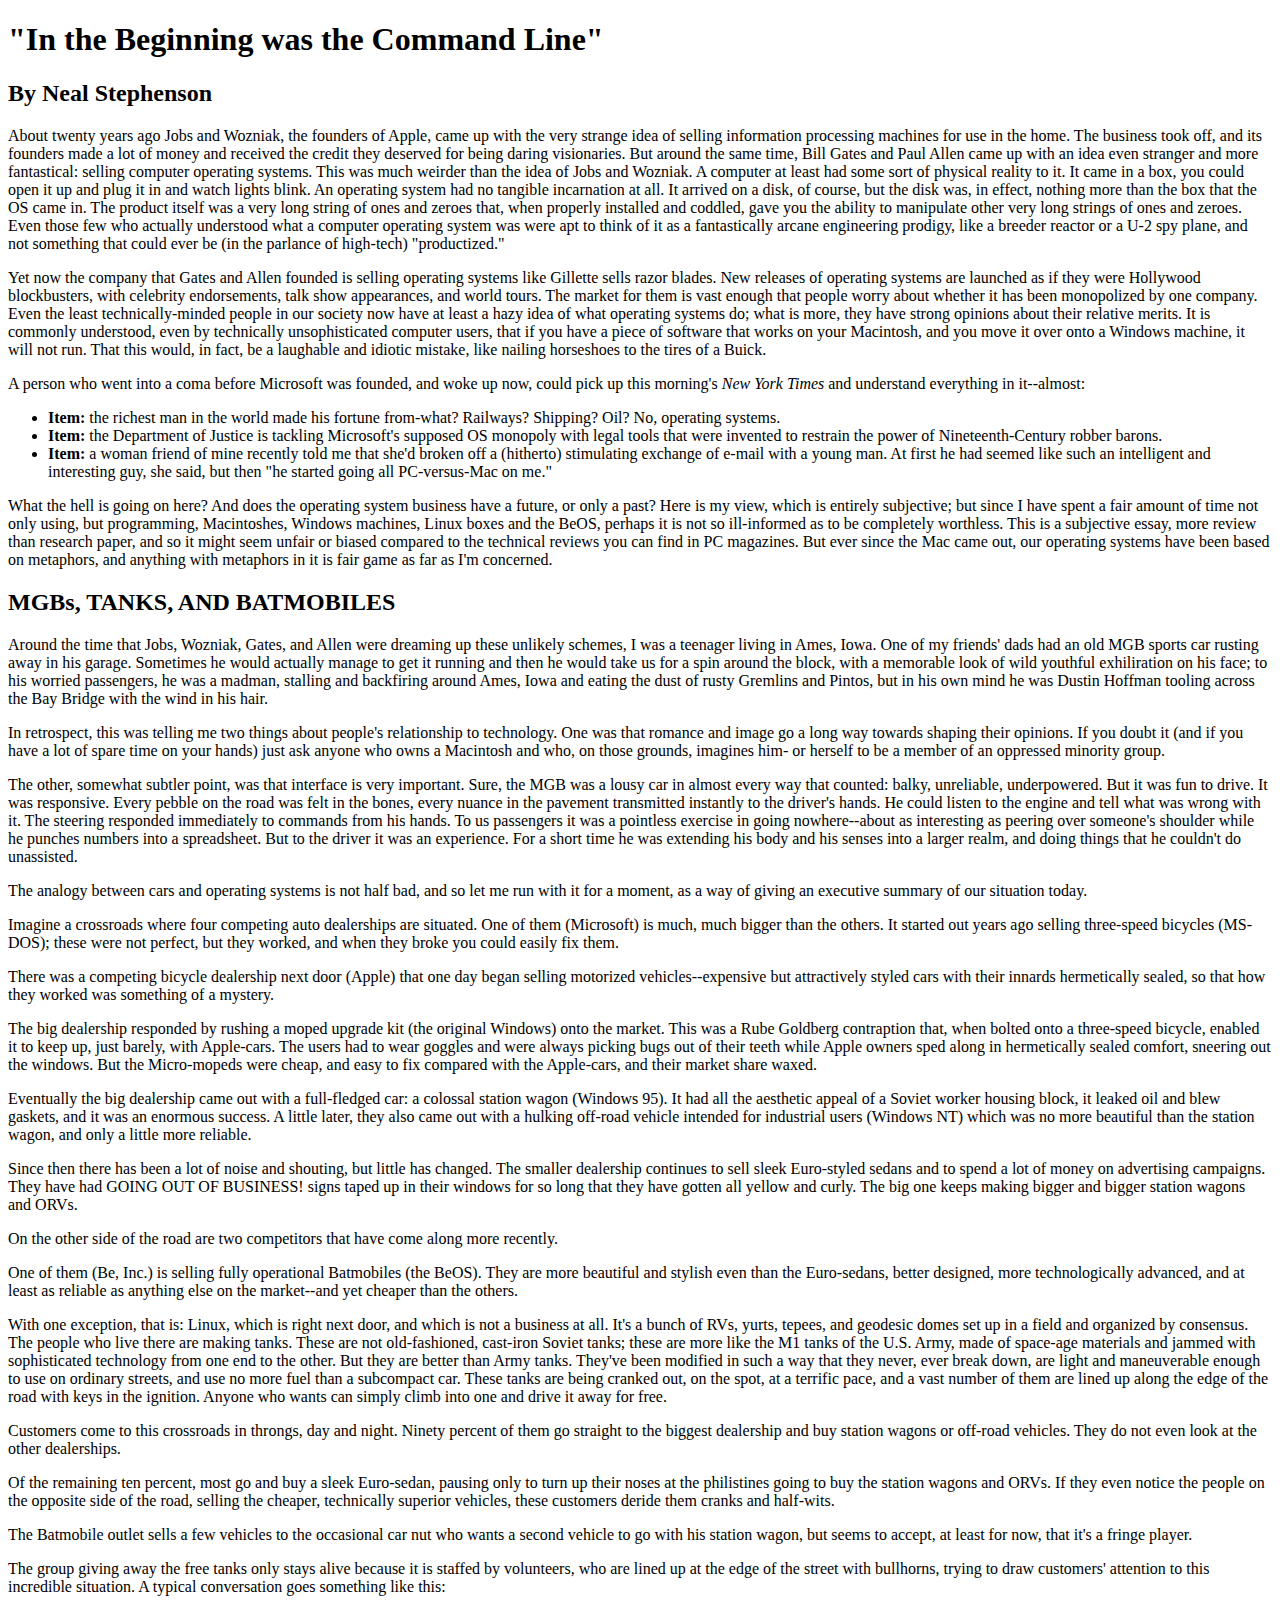
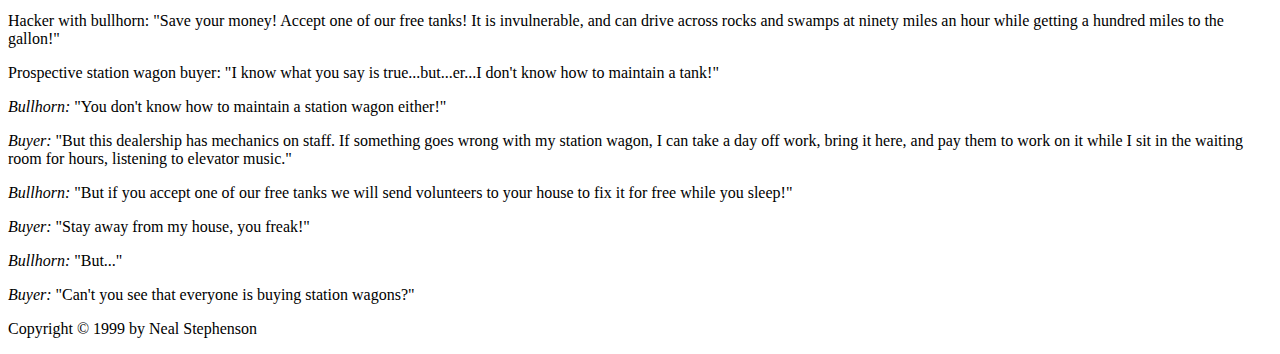
<file: week01/index.html>
<!DOCTYPE html>
<html>

<head>
  <title> The Command Line </title>
</head>

<body>
  <h1> "In the Beginning was the Command Line" </h1>
  <h2> By Neal Stephenson </h2>

<p> About twenty years ago Jobs and Wozniak, the founders of Apple, came up with the very strange idea of selling information processing machines for use in the home. The business took off, and its founders made a lot of money and received the credit they deserved for being daring visionaries. But around the same time, Bill Gates and Paul Allen came up with an idea even stranger and more fantastical: selling computer operating systems. This was much weirder than the idea of Jobs and Wozniak. A computer at least had some sort of physical reality to it. It came in a box, you could open it up and plug it in and watch lights blink. An operating system had no tangible incarnation at all. It arrived on a disk, of course, but the disk was, in effect, nothing more than the box that the OS came in. The product itself was a very long string of ones and zeroes that, when properly installed and coddled, gave you the ability to manipulate other very long strings of ones and zeroes. Even those few who actually understood what a computer operating system was were apt to think of it as a fantastically arcane engineering prodigy, like a breeder reactor or a U-2 spy plane, and not something that could ever be (in the parlance of high-tech) "productized." </p>

<p> Yet now the company that Gates and Allen founded is selling operating systems like Gillette sells razor blades. New releases of operating systems are launched as if they were Hollywood blockbusters, with celebrity endorsements, talk show appearances, and world tours. The market for them is vast enough that people worry about whether it has been monopolized by one company. Even the least technically-minded people in our society now have at least a hazy idea of what operating systems do; what is more, they have strong opinions about their relative merits. It is commonly understood, even by technically unsophisticated computer users, that if you have a piece of software that works on your Macintosh, and you move it over onto a Windows machine, it will not run. That this would, in fact, be a laughable and idiotic mistake, like nailing horseshoes to the tires of a Buick.</P>

<p>A person who went into a coma before Microsoft was founded, and woke up now, could pick up this morning's <em> New York Times</em> and understand everything in it--almost:</P>

<ul>
<li><strong>Item:</strong> the richest man in the world made his fortune from-what? Railways? Shipping? Oil? No, operating systems.</li>

<li><strong>Item:</strong> the Department of Justice is tackling Microsoft's supposed OS monopoly with legal tools that were invented to restrain the power of Nineteenth-Century robber barons.</li>

<li><strong>Item:</strong> a woman friend of mine recently told me that she'd broken off a (hitherto) stimulating exchange of e-mail with a young man. At first he had seemed like such an intelligent and interesting guy, she said, but then "he started going all PC-versus-Mac on me."</li>
</ul>

<p>What the hell is going on here? And does the operating system business have a future, or only a past? Here is my view, which is entirely subjective; but since I have spent a fair amount of time not only using, but programming, Macintoshes, Windows machines, Linux boxes and the BeOS, perhaps it is not so ill-informed as to be completely worthless. This is a subjective essay, more review than research paper, and so it might seem unfair or biased compared to the technical reviews you can find in PC magazines. But ever since the Mac came out, our operating systems have been based on metaphors, and anything with metaphors in it is fair game as far as I'm concerned.</p>

<h2>MGBs, TANKS, AND BATMOBILES</h2>

<p>Around the time that Jobs, Wozniak, Gates, and Allen were dreaming up these unlikely schemes, I was a teenager living in Ames, Iowa. One of my friends' dads had an old MGB sports car rusting away in his garage. Sometimes he would actually manage to get it running and then he would take us for a spin around the block, with a memorable look of wild youthful exhiliration on his face; to his worried passengers, he was a madman, stalling and backfiring around Ames, Iowa and eating the dust of rusty Gremlins and Pintos, but in his own mind he was Dustin Hoffman tooling across the Bay Bridge with the wind in his hair.</p>

<p>In retrospect, this was telling me two things about people's relationship to technology. One was that romance and image go a long way towards shaping their opinions. If you doubt it (and if you have a lot of spare time on your hands) just ask anyone who owns a Macintosh and who, on those grounds, imagines him- or herself to be a member of an oppressed minority group.</p>

<p>The other, somewhat subtler point, was that interface is very important. Sure, the MGB was a lousy car in almost every way that counted: balky, unreliable, underpowered. But it was fun to drive. It was responsive. Every pebble on the road was felt in the bones, every nuance in the pavement transmitted instantly to the driver's hands. He could listen to the engine and tell what was wrong with it. The steering responded immediately to commands from his hands. To us passengers it was a pointless exercise in going nowhere--about as interesting as peering over someone's shoulder while he punches numbers into a spreadsheet. But to the driver it was an experience. For a short time he was extending his body and his senses into a larger realm, and doing things that he couldn't do unassisted.</p>

<p>The analogy between cars and operating systems is not half bad, and so let me run with it for a moment, as a way of giving an executive summary of our situation today.</p>

<p>Imagine a crossroads where four competing auto dealerships are situated. One of them (Microsoft) is much, much bigger than the others. It started out years ago selling three-speed bicycles (MS-DOS); these were not perfect, but they worked, and when they broke you could easily fix them.</p>

<p>There was a competing bicycle dealership next door (Apple) that one day began selling motorized vehicles--expensive but attractively styled cars with their innards hermetically sealed, so that how they worked was something of a mystery.</p>

<p>The big dealership responded by rushing a moped upgrade kit (the original Windows) onto the market. This was a Rube Goldberg contraption that, when bolted onto a three-speed bicycle, enabled it to keep up, just barely, with Apple-cars. The users had to wear goggles and were always picking bugs out of their teeth while Apple owners sped along in hermetically sealed comfort, sneering out the windows. But the Micro-mopeds were cheap, and easy to fix compared with the Apple-cars, and their market share waxed.</p>

<p>Eventually the big dealership came out with a full-fledged car: a colossal station wagon (Windows 95). It had all the aesthetic appeal of a Soviet worker housing block, it leaked oil and blew gaskets, and it was an enormous success. A little later, they also came out with a hulking off-road vehicle intended for industrial users (Windows NT) which was no more beautiful than the station wagon, and only a little more reliable.</p>

<p>Since then there has been a lot of noise and shouting, but little has changed. The smaller dealership continues to sell sleek Euro-styled sedans and to spend a lot of money on advertising campaigns. They have had GOING OUT OF BUSINESS! signs taped up in their windows for so long that they have gotten all yellow and curly. The big one keeps making bigger and bigger station wagons and ORVs.</p>

<p>On the other side of the road are two competitors that have come along more recently.</p>

<p>One of them (Be, Inc.) is selling fully operational Batmobiles (the BeOS). They are more beautiful and stylish even than the Euro-sedans, better designed, more technologically advanced, and at least as reliable as anything else on the market--and yet cheaper than the others.</p>

<p>With one exception, that is: Linux, which is right next door, and which is not a business at all. It's a bunch of RVs, yurts, tepees, and geodesic domes set up in a field and organized by consensus. The people who live there are making tanks. These are not old-fashioned, cast-iron Soviet tanks; these are more like the M1 tanks of the U.S. Army, made of space-age materials and jammed with sophisticated technology from one end to the other. But they are better than Army tanks. They've been modified in such a way that they never, ever break down, are light and maneuverable enough to use on ordinary streets, and use no more fuel than a subcompact car. These tanks are being cranked out, on the spot, at a terrific pace, and a vast number of them are lined up along the edge of the road with keys in the ignition. Anyone who wants can simply climb into one and drive it away for free.</p>

<p>Customers come to this crossroads in throngs, day and night. Ninety percent of them go straight to the biggest dealership and buy station wagons or off-road vehicles. They do not even look at the other dealerships.</p>

<p>Of the remaining ten percent, most go and buy a sleek Euro-sedan, pausing only to turn up their noses at the philistines going to buy the station wagons and ORVs. If they even notice the people on the opposite side of the road, selling the cheaper, technically superior vehicles, these customers deride them cranks and half-wits.</p>

<p>The Batmobile outlet sells a few vehicles to the occasional car nut who wants a second vehicle to go with his station wagon, but seems to accept, at least for now, that it's a fringe player.</p>

<p>The group giving away the free tanks only stays alive because it is staffed by volunteers, who are lined up at the edge of the street with bullhorns, trying to draw customers' attention to this incredible situation. A typical conversation goes something like this:</p>

<p>Hacker with bullhorn: "Save your money! Accept one of our free tanks! It is invulnerable, and can drive across rocks and swamps at ninety miles an hour while getting a hundred miles to the gallon!"</p>

<p>Prospective station wagon buyer: "I know what you say is true...but...er...I don't know how to maintain a tank!"</p>

<p><em>Bullhorn:</em> "You don't know how to maintain a station wagon either!"</p>

<p><em>Buyer:</em> "But this dealership has mechanics on staff. If something goes wrong with my station wagon, I can take a day off work, bring it here, and pay them to work on it while I sit in the waiting room for hours, listening to elevator music."</p>

<p><em>Bullhorn:</em> "But if you accept one of our free tanks we will send volunteers to your house to fix it for free while you sleep!"</p>

<p><em>Buyer:</em> "Stay away from my house, you freak!"</p>

<p><em>Bullhorn:</em> "But..."</p>

<p><em>Buyer:</em> "Can't you see that everyone is buying station wagons?"</p>

<p>Copyright &#169 1999 by Neal Stephenson</p>
</body>
</html>
</file>
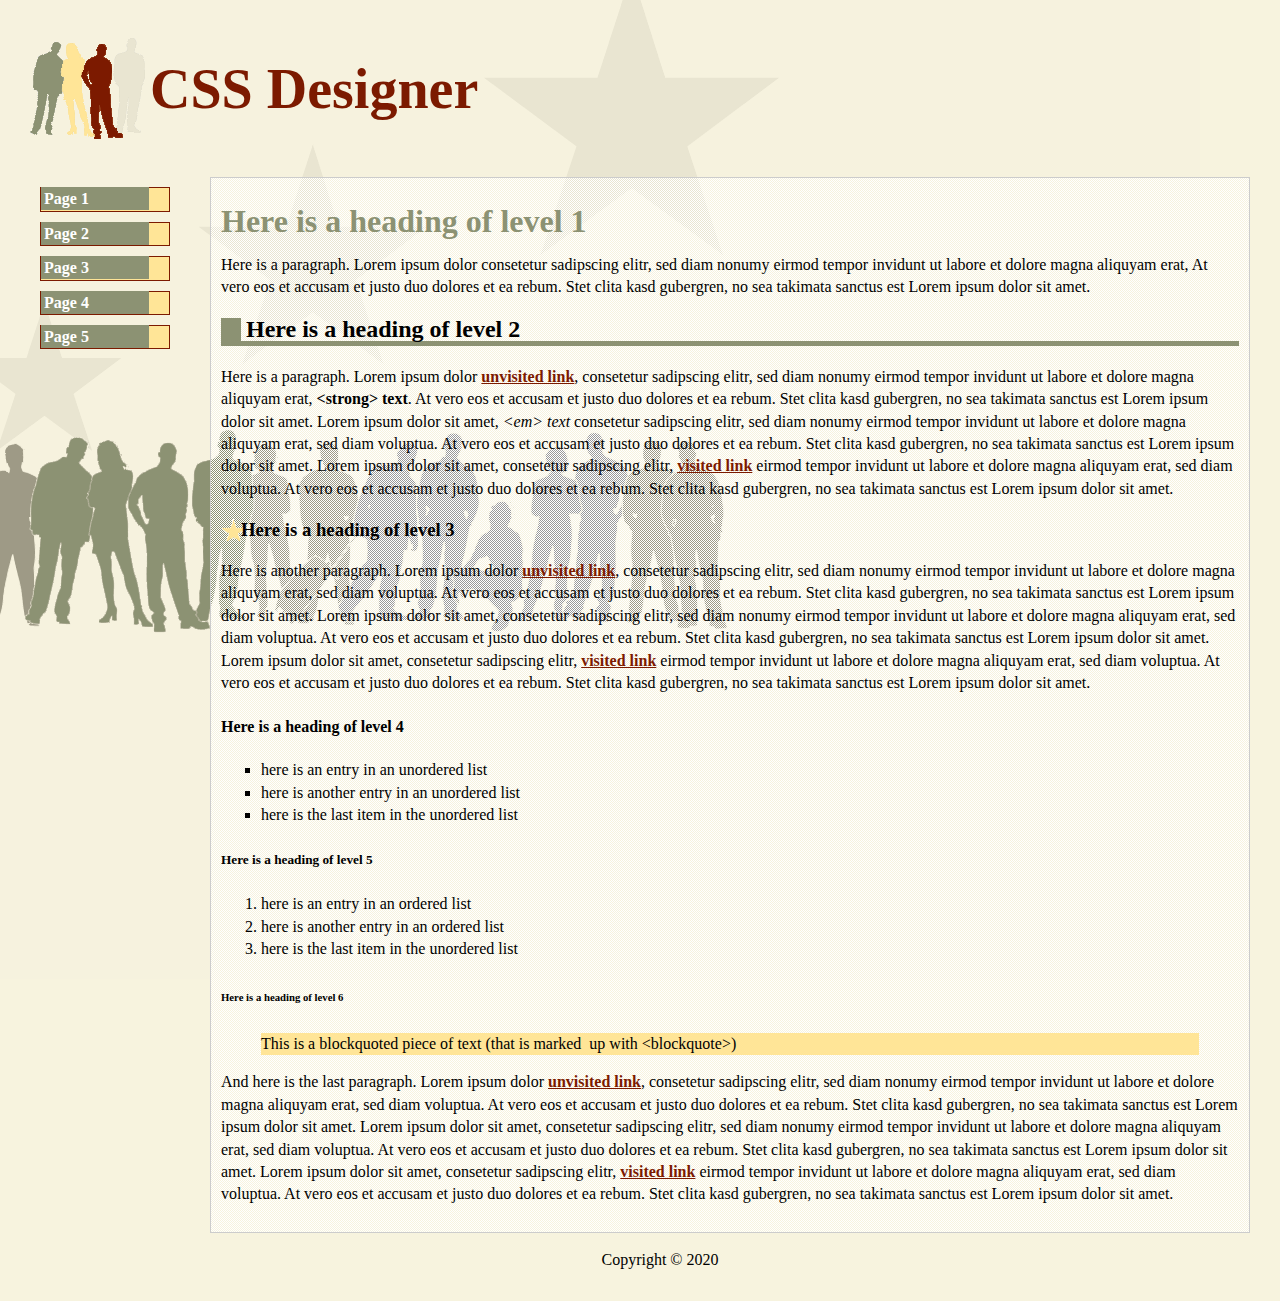
<file: week03/index.html>
<!doctype html>
<html>
   <head>
      <meta charset="utf-8">
      <title>CSS Designer</title>
      <link href="styles.css" rel="stylesheet" type="text/css" />
   </head>
   <body>
      <header>
         <h1>CSS Designer</h1>
      </header>
      <section id="container">
      <nav>
         <ul>
            <li><a href="#">Page 1</a></li>
            <li><a href="#">Page 2</a></li>
            <li><a href="#">Page 3</a></li>
            <li><a href="#">Page 4</a></li>
            <li><a href="#">Page 5</a></li>
         </ul>
      </nav>
      <article id="content">
         <h1>Here is a heading of level 1</h1>
         <p>Here is a paragraph. Lorem ipsum dolor consetetur sadipscing elitr,  sed diam nonumy eirmod tempor invidunt ut labore et dolore magna aliquyam erat,  At vero eos et accusam et justo duo dolores et ea rebum. Stet clita kasd gubergren, no sea takimata sanctus est Lorem ipsum dolor sit amet. </p>
         <h2>Here is a heading of level 2</h2>
         <p>Here is a paragraph. Lorem ipsum dolor <a href="unvisitedpage.html">unvisited link</a>, consetetur sadipscing elitr,  sed diam nonumy eirmod tempor invidunt ut labore et dolore magna aliquyam erat, <strong>&lt;strong&gt; text</strong>. At vero eos et accusam et justo duo dolores et ea rebum. Stet clita kasd gubergren, no sea takimata sanctus est Lorem ipsum dolor sit amet. Lorem ipsum dolor sit amet, <em>&lt;em&gt; text</em> consetetur sadipscing elitr,  sed diam nonumy eirmod tempor invidunt ut labore et dolore magna aliquyam erat, sed diam voluptua. At vero eos et accusam et justo duo dolores et ea rebum. Stet clita kasd gubergren, no sea takimata sanctus est Lorem ipsum dolor sit amet. Lorem ipsum dolor sit amet, consetetur sadipscing elitr, <a href="#">visited link</a> eirmod tempor invidunt ut labore et dolore magna aliquyam erat, sed diam voluptua. At vero eos et accusam et justo duo dolores et ea rebum. Stet clita kasd gubergren, no sea takimata sanctus est Lorem ipsum dolor sit amet.</p>
         <h3>Here is a heading of level 3</h3>
         <p>Here is another paragraph. Lorem ipsum dolor <a href="unvisitedpage.html">unvisited link</a>, consetetur sadipscing elitr,  sed diam nonumy eirmod tempor invidunt ut labore et dolore magna aliquyam erat, sed diam voluptua. At vero eos et accusam et justo duo dolores et ea rebum. Stet clita kasd gubergren, no sea takimata sanctus est Lorem ipsum dolor sit amet. Lorem ipsum dolor sit amet, consetetur sadipscing elitr,  sed diam nonumy eirmod tempor invidunt ut labore et dolore magna aliquyam erat, sed diam voluptua. At vero eos et accusam et justo duo dolores et ea rebum. Stet clita kasd gubergren, no sea takimata sanctus est Lorem ipsum dolor sit amet. Lorem ipsum dolor sit amet, consetetur sadipscing elitr, <a href="#">visited link</a> eirmod tempor invidunt ut labore et dolore magna aliquyam erat, sed diam voluptua. At vero eos et accusam et justo duo dolores et ea rebum. Stet clita kasd gubergren, no sea takimata sanctus est Lorem ipsum dolor sit amet.</p>
         <h4>Here is a heading of level 4</h4>
         <ul>
            <li>here is an entry in an unordered list</li>
            <li>here is another entry in an unordered list</li>
            <li>here is the last item in the unordered list</li>
         </ul>
         <h5>Here is a heading of level 5</h5>
         <ol>
            <li>here is an entry in an ordered list</li>
            <li>here is another entry in an ordered list</li>
            <li>here is the last item in the unordered list</li>
         </ol>
         <h6>Here is a heading of level 6</h6>
         <blockquote> This is a blockquoted piece of text (that is marked&nbsp; up with &lt;blockquote&gt;) </blockquote>
         <p>And here is the last paragraph. Lorem ipsum dolor <a href="unvisitedpage.html">unvisited link</a>, consetetur sadipscing elitr,  sed diam nonumy eirmod tempor invidunt ut labore et dolore magna aliquyam erat, sed diam voluptua. At vero eos et accusam et justo duo dolores et ea rebum. Stet clita kasd gubergren, no sea takimata sanctus est Lorem ipsum dolor sit amet. Lorem ipsum dolor sit amet, consetetur sadipscing elitr,  sed diam nonumy eirmod tempor invidunt ut labore et dolore magna aliquyam erat, sed diam voluptua. At vero eos et accusam et justo duo dolores et ea rebum. Stet clita kasd gubergren, no sea takimata sanctus est Lorem ipsum dolor sit amet. Lorem ipsum dolor sit amet, consetetur sadipscing elitr, <a href="#">visited link</a> eirmod tempor invidunt ut labore et dolore magna aliquyam erat, sed diam voluptua. At vero eos et accusam et justo duo dolores et ea rebum. Stet clita kasd gubergren, no sea takimata sanctus est Lorem ipsum dolor sit amet.</p>
      </article>
      </section>
      <footer>
         <ul>
            <li>Copyright &copy; 2020</li>
         </ul>
      </footer>
   </body>
</html>
</file>
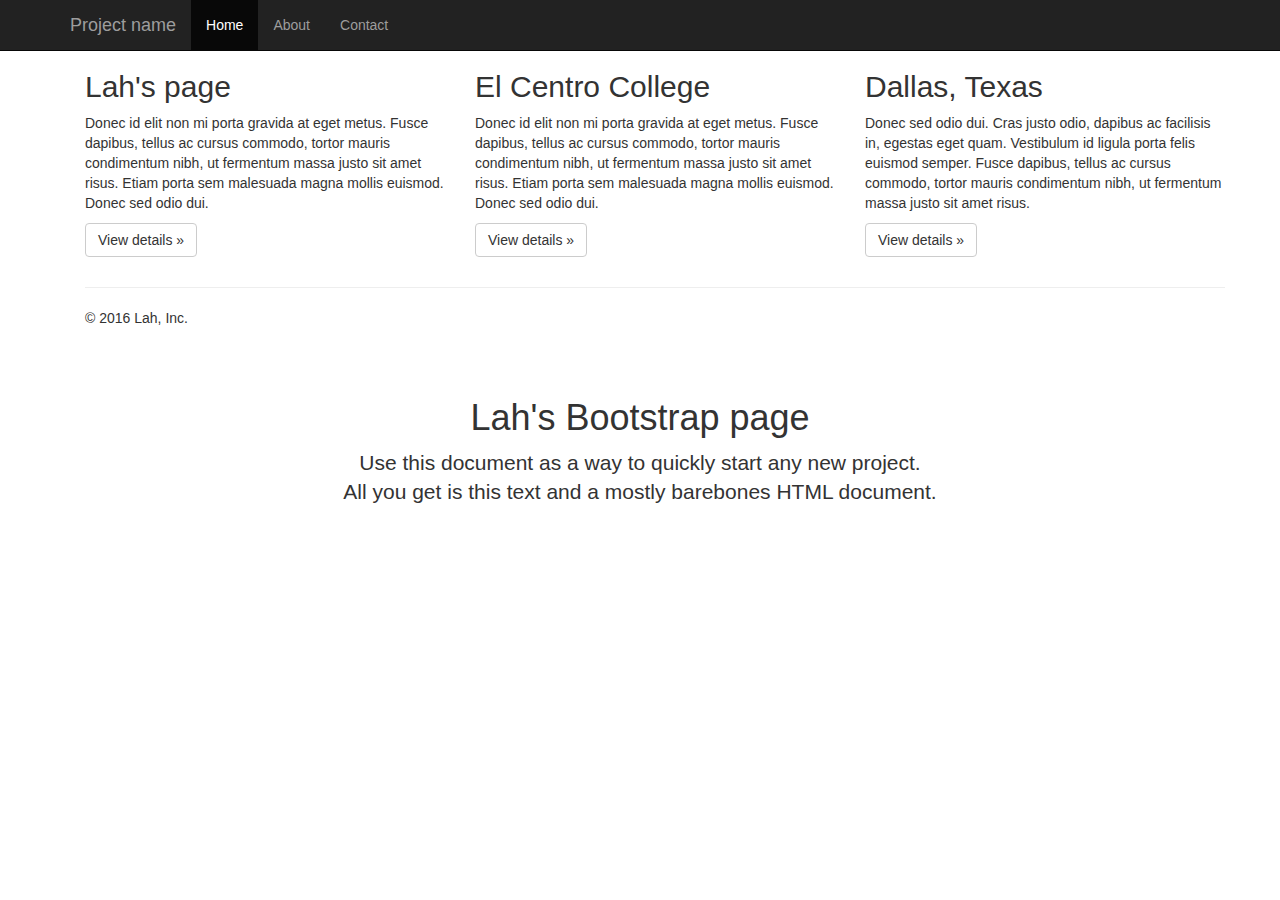
<file: week06/index.html>
<!DOCTYPE html>
<html lang="en">
  <head>
    <meta charset="utf-8">
    <meta http-equiv="X-UA-Compatible" content="IE=edge">
    <meta name="viewport" content="width=device-width, initial-scale=1">
    <!-- The above 3 meta tags *must* come first in the head; any other head content must come *after* these tags -->
    <title>Lah's Bootstrap</title>

    <!-- Bootstrap -->
    <link href="css/bootstrap.css" rel="stylesheet">

<!-- Custom styles for this template -->
    <link href="css/custom.css" rel="stylesheet">

    <!-- HTML5 shim and Respond.js for IE8 support of HTML5 elements and media queries -->
    <!-- WARNING: Respond.js doesn't work if you view the page via file:// -->
    <!--[if lt IE 9]>
      <script src="https://oss.maxcdn.com/html5shiv/3.7.3/html5shiv.min.js"></script>
      <script src="https://oss.maxcdn.com/respond/1.4.2/respond.min.js"></script>
    <![endif]-->
  </head>
  <body>
    

 <nav class="navbar navbar-inverse navbar-fixed-top">
      <div class="container">
        <div class="navbar-header">
          <button type="button" class="navbar-toggle collapsed" data-toggle="collapse" data-target="#navbar" aria-expanded="false" aria-controls="navbar">
            <span class="sr-only">Toggle navigation</span>
            <span class="icon-bar"></span>
            <span class="icon-bar"></span>
            <span class="icon-bar"></span>
          </button>
          <a class="navbar-brand" href="#">Project name</a>
        </div>
        <div id="navbar" class="collapse navbar-collapse">
          <ul class="nav navbar-nav">
            <li class="active"><a href="#">Home</a></li>
            <li><a href="#about">About</a></li>
            <li><a href="#contact">Contact</a></li>
          </ul>
        </div><!--/.nav-collapse -->
      </div>
    </nav>

<div class="container">

<div class="container">
      <!-- Example row of columns -->
      <div class="row">
        <div class="col-md-4">
          <h2>Lah's page</h2>
          <p>Donec id elit non mi porta gravida at eget metus. Fusce dapibus, tellus ac cursus commodo, tortor mauris condimentum nibh, ut fermentum massa justo sit amet risus. Etiam porta sem malesuada magna mollis euismod. Donec sed odio dui. </p>
          <p><a class="btn btn-default" href="#" role="button">View details &raquo;</a></p>
        </div>
        <div class="col-md-4">
          <h2>El Centro College</h2>
          <p>Donec id elit non mi porta gravida at eget metus. Fusce dapibus, tellus ac cursus commodo, tortor mauris condimentum nibh, ut fermentum massa justo sit amet risus. Etiam porta sem malesuada magna mollis euismod. Donec sed odio dui. </p>
          <p><a class="btn btn-default" href="#" role="button">View details &raquo;</a></p>
       </div>
        <div class="col-md-4">
          <h2>Dallas, Texas</h2>
          <p>Donec sed odio dui. Cras justo odio, dapibus ac facilisis in, egestas eget quam. Vestibulum id ligula porta felis euismod semper. Fusce dapibus, tellus ac cursus commodo, tortor mauris condimentum nibh, ut fermentum massa justo sit amet risus.</p>
          <p><a class="btn btn-default" href="#" role="button">View details &raquo;</a></p>
        </div>
      </div>

      <hr>

      <footer>
        <p>&copy; 2016 Lah, Inc.</p>
      </footer>
    </div> <!-- /container -->

      <div class="starter-template">
        <h1>Lah's Bootstrap page</h1>
        <p class="lead">Use this document as a way to quickly start any new project.<br> All you get is this text and a mostly barebones HTML document.</p>
      </div>

    <!-- jQuery (necessary for Bootstrap's JavaScript plugins) -->
    <script src="https://ajax.googleapis.com/ajax/libs/jquery/1.12.4/jquery.min.js"></script>
    <!-- Include all compiled plugins (below), or include individual files as needed -->
    <script src="js/bootstrap.min.js"></script>
  </body>
</html>
</file>
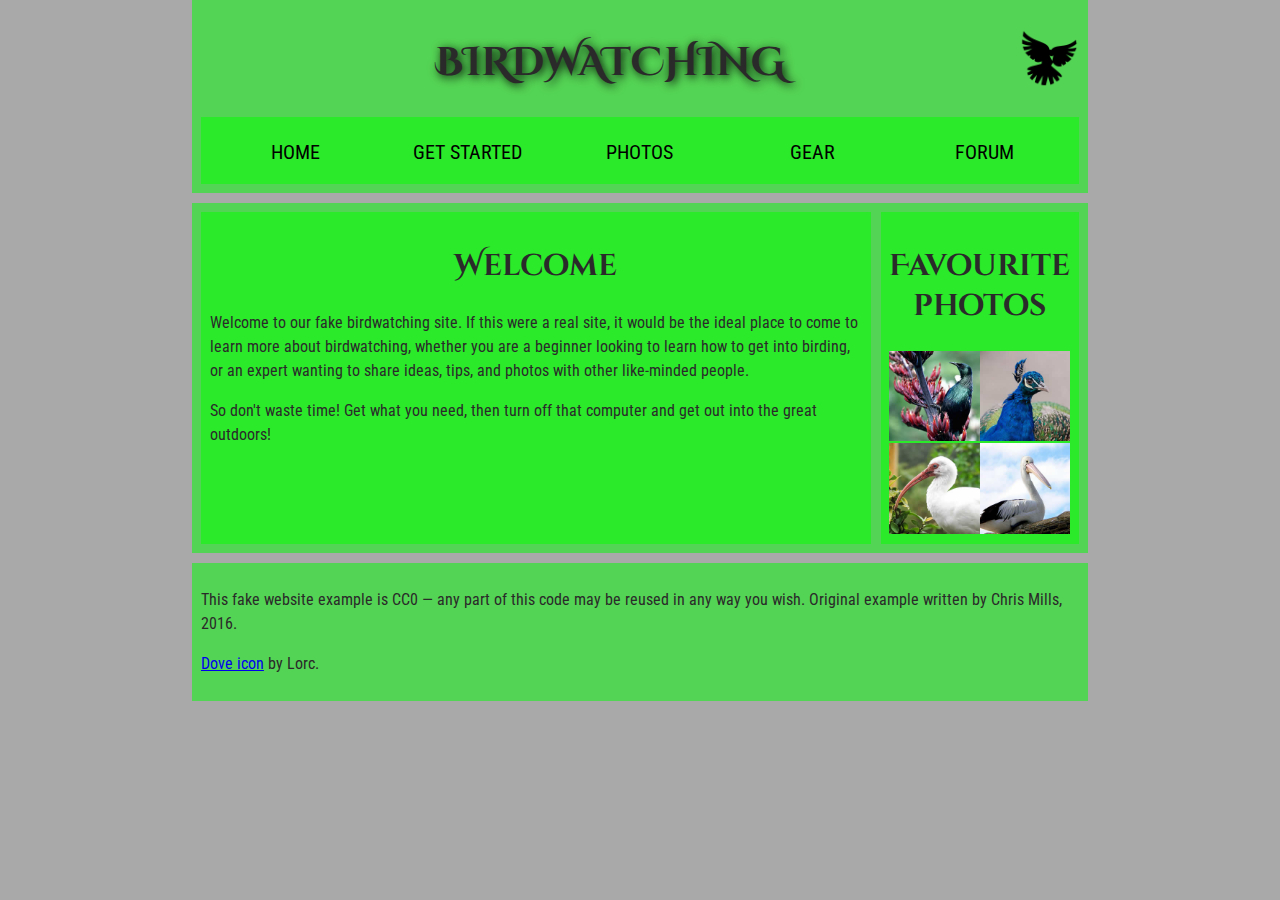
<file: week04/birds.html>
<!DOCTYPE html>
<html>
  <head>
    <meta charset="utf-8">
    <title>Birdwatching</title>
    <link rel="stylesheet" href="styles.css">
    <link href="https://fonts.googleapis.com/css?family=Roboto+Condensed:300|Cinzel+Decorative:700" rel="stylesheet">

    <!--[if lt IE 9]>
      <script src="//html5shiv.googlecode.com/svn/trunk/html5.js"></script>
    <![endif]-->
  </head>

  <body>
    <header>
      <h1>Birdwatching</h1>
      <img src="dove.png" alt="a simple dove logo">


  <nav>
      <ul>
        <li><span>Home</span></li>
        <li><a href="#">Get started</a></li>
        <li><a href="#">Photos</a></li>
        <li><a href="#">Gear</a></li>
        <li><a href="#">Forum</a></li>
      </ul>
      </nav>
      </header>

      <main>
        <article>
      <h2>Welcome</h2>

      <p>Welcome to our fake birdwatching site. If this were a real site, it would be the ideal place to come to learn more about birdwatching, whether you are a beginner looking to learn how to get into birding, or an expert wanting to share ideas, tips, and photos with other like-minded people.</p>

      <p>So don't waste time! Get what you need, then turn off that computer and get out into the great outdoors!</p>
      </article>
      <aside>
      <h2>Favourite photos</h2>

      <a href="favorite-1.jpg"><img src="favorite-1_th.jpg" alt="Small black bird, black claws, long black slender beak, links to larger version of the image"></a>
      <a href="favorite-2.jpg"><img src="favorite-2_th.jpg" alt="Top half of a pretty bird with bright blue plumage on neck, light colored beak, blue headdress, links to larger version of the image"></a>
      <a href="favorite-3.jpg"><img src="favorite-3_th.jpg" alt="Top half of a large bird with white plumage, very long curved narrow light colored break, links to larger version of the image"></a>
      <a href="favorite-4.jpg"><img src="favorite-4_th.jpg" alt="Large bird, mostly white plumage with black plumage on back and rear, long straight white beak, links to larger version of the image"></a>
      </aside>
      </main>
      <footer>
      <p>This fake website example is CC0 — any part of this code may be reused in any way you wish. Original example written by Chris Mills, 2016.</p>

      <p><a href="http://game-icons.net/lorc/originals/dove.html">Dove icon</a> by Lorc.</p>
      </footer>
  </body>
</html>
</file>
<file: week03/styles.css>
@charset "utf-8";
/* CSS Document */

body{
    font-family: "Georgia", serif;
    color: #000000;
    line-height: 140%;
    margin: 30px;
    background-image: url("page-bg.gif");
    background-repeat: no-repeat;
    background-attachment: fixed;
    background-color: #F7F3DE;
}

header h1 {
  font-size: 350%;
  color: #7C1A00;
  padding: 40px 40px 40px 120px;
  background-image: url("header-image-1.gif");
  background-position: top left;
  background-repeat: no-repeat;
}

#container {
  margin-bottom: : 30px;
}

nav {
  float: left;
  width: 150px;
}

nav ul{
  padding: 0;
  margin: 0;
  list-style-type: none;
  color: #7C1A00;
}

nav li {
  margin: 10px;
  border-width: 1px;
  border-style: solid;
  border-color: #7C1A00;
  background-color: #FFE597;
}

nav a {
  color: white;
  background-color: #8C9273;
  padding: 3px 60px 3px 3px;
  text-decoration: none;
}

nav a:hover {
  background-color: #7C1A00;
}

#content {
  background-image: url("trans-bg.gif");
  border: 1px solid #CCCCCC;
  margin-left: 180px;
  padding: 10px;
}

footer {
  clear: both;
  text-align: center;
}

footer li{
  display: inline;
  padding: 10px;
}

 h1{
  color: #8C9273;
}

 h2{
  border-left: 20px solid #8C9273;
  border-bottom: 5px solid #8C9273;
  padding-left: 5px;
}

 h3{
  background-image: url("header-star-1.gif");
  background-repeat: no-repeat;
  padding-left: 20px;
}

blockquote{
  background-color: #FFE597;
}

ul{
  list-style-type: square;
}

a{
  color: #7C1A00;
  font-weight: bold;
}

a:hover{
  background-color: #FFE597;
}
</file>
<file: week06/css/custom.css>
body {
  padding-top: 50px;
}
.starter-template {
  padding: 40px 15px;
  text-align: center;
}
</file>
<file: week04/styles.css>
/* || General setup */

html, body {
  margin: 0;
  padding: 0;
}

html {
  font-size: 10px;
  background-color: #a9a9a9;
}

body {
  width: 70%;
  min-width: 800px;
  margin: 0 auto;
}

/* || typography */

h1, h2, h3 {
  font-family: 'Cinzel Decorative', cursive;
  color: #2a2a2a;
}

p, input, li {
  font-family: 'Roboto Condensed', sans-serif;
  color: #2a2a2a;
}

h1 {
  font-size: 4rem;
  text-align: center;
  text-shadow: 2px 2px 10px black;
}

h2 {
  font-size: 3rem;
  text-align: center;
}

h3 {
  font-size: 2.2rem;
}

p, li {
  font-size: 1.6rem;
  line-height: 1.5;
}

/* || header layout */

header {
  margin-bottom: 10px;
  display: flex;
  flex-flow: row wrap;
}

body > * {
  background-color: red;
  padding: 1%;
}

main, header, nav, article, aside, footer, section {
  background-color: rgba(0,255,0,0.5);
  padding: 1%;
}

h1 {
  flex: 5;
  text-transform: uppercase;
}

header img {
  display: block;
  height: 60px;
  padding-top: 20.15px;
}

nav {
  height: 50px;
  flex: 100%;
  display: flex;
}

nav ul {
  padding: 0;
  list-style-type: none;
  flex: 2;
  display: flex;
}

nav li {
  display: inline;
  text-align: center;
  flex: 1;
}

nav a, nav span {
  display: inline-block;
  font-size: 2rem;
  height: 3rem;
  line-height: 1.7;
  text-transform: uppercase;
  text-decoration: none;
  color: black;

}

/* || main layout */

main {
  display: flex;
}

article, section {
  flex: 4;
}

aside {
  flex: 1;
  margin-left: 10px;
  padding: 1%;
}

aside a {
  display: block;
  float: left;
  width: 50%;
}

aside img {
  max-width: 100%;
}

footer {
  margin-top: 10px;
}
</file>
